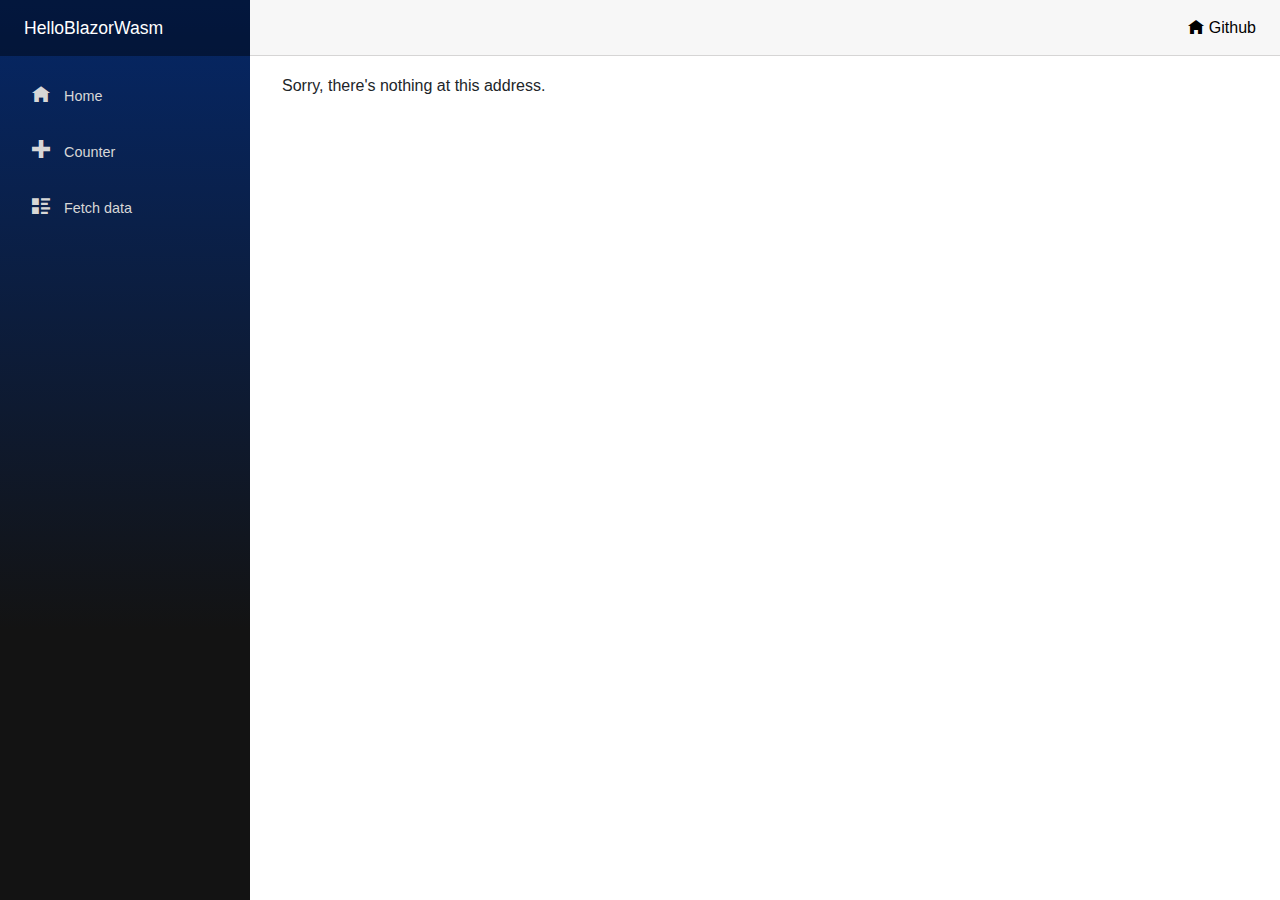
<file: wwwroot/index.html>
<!DOCTYPE html>
<html>

<head>
    <meta charset="utf-8" />
    <meta name="viewport" content="width=device-width, initial-scale=1.0, maximum-scale=1.0, user-scalable=no" />
    <title>HelloBlazorWasm</title>
    <base href="/" />
    <link href="css/bootstrap/bootstrap.min.css" rel="stylesheet" />
    <link href="css/app.css" rel="stylesheet" />
</head>

<body>
    <app>Loading...</app>

    <div id="blazor-error-ui">
        An unhandled error has occurred.
        <a href="" class="reload">Reload</a>
        <a class="dismiss">🗙</a>
    </div>
    <script src="_framework/blazor.webassembly.js"></script>
</body>

</html>
</file>
<file: wwwroot/css/app.css>
﻿@import url('open-iconic/font/css/open-iconic-bootstrap.min.css');

html, body {
    font-family: 'Helvetica Neue', Helvetica, Arial, sans-serif;
}

a, .btn-link {
    color: #0366d6;
}

.btn-primary {
    color: #fff;
    background-color: #1b6ec2;
    border-color: #1861ac;
}

.space-bottom {
    margin-bottom: 1rem;
}

app {
    position: relative;
    display: flex;
    flex-direction: column;
}

.top-row {
    height: 3.5rem;
    display: flex;
    align-items: center;
}

.main {
    flex: 1;
}

    .main .top-row {
        background-color: #f7f7f7;
        border-bottom: 1px solid #d6d5d5;
        justify-content: flex-end;
    }

        .main .top-row > a, .main .top-row .btn-link {
            white-space: nowrap;
            margin-left: 1.5rem;
        }

.main .top-row a:first-child {
    overflow: hidden;
    text-overflow: ellipsis;
}

.sidebar {
    background-image: linear-gradient(180deg, rgb(5, 39, 103) 0%, #131313 70%);
}

    .sidebar .top-row {
        background-color: rgba(0,0,0,0.4);
    }

    .sidebar .navbar-brand {
        font-size: 1.1rem;
    }

    .sidebar .oi {
        width: 2rem;
        font-size: 1.1rem;
        vertical-align: text-top;
        top: -2px;
    }

    .sidebar .nav-item {
        font-size: 0.9rem;
        padding-bottom: 0.5rem;
    }

        .sidebar .nav-item:first-of-type {
            padding-top: 1rem;
        }

        .sidebar .nav-item:last-of-type {
            padding-bottom: 1rem;
        }

        .sidebar .nav-item a {
            color: #d7d7d7;
            border-radius: 4px;
            height: 3rem;
            display: flex;
            align-items: center;
            line-height: 3rem;
        }

            .sidebar .nav-item a.active {
                background-color: rgba(255,255,255,0.25);
                color: white;
            }

            .sidebar .nav-item a:hover {
                background-color: rgba(255,255,255,0.1);
                color: white;
            }

.content {
    padding-top: 1.1rem;
}

.navbar-toggler {
    background-color: rgba(255, 255, 255, 0.1);
}

.valid.modified:not([type=checkbox]) {
    outline: 1px solid #26b050;
}

.invalid {
    outline: 1px solid red;
}

.validation-message {
    color: red;
}

.black-text {
    color: black;
}

#blazor-error-ui {
    background: lightyellow;
    bottom: 0;
    box-shadow: 0 -1px 2px rgba(0, 0, 0, 0.2);
    display: none;
    left: 0;
    padding: 0.6rem 1.25rem 0.7rem 1.25rem;
    position: fixed;
    width: 100%;
    z-index: 1000;
}

#blazor-error-ui .dismiss {
    cursor: pointer;
    position: absolute;
    right: 0.75rem;
    top: 0.5rem;
}

@media (max-width: 767.98px) {
    .main .top-row:not(.auth) {
        display: none;
    }

    .main .top-row.auth {
        justify-content: space-between;
    }

    .main .top-row a, .main .top-row .btn-link {
        margin-left: 0;
    }
}

@media (min-width: 768px) {
    app {
        flex-direction: row;
    }

    .sidebar {
        width: 250px;
        height: 100vh;
        position: sticky;
        top: 0;
    }

    .main .top-row {
        position: sticky;
        top: 0;
    }

    .main > div {
        padding-left: 2rem !important;
        padding-right: 1.5rem !important;
    }

    .navbar-toggler {
        display: none;
    }

    .sidebar .collapse {
        /* Never collapse the sidebar for wide screens */
        display: block;
    }
}
</file>
